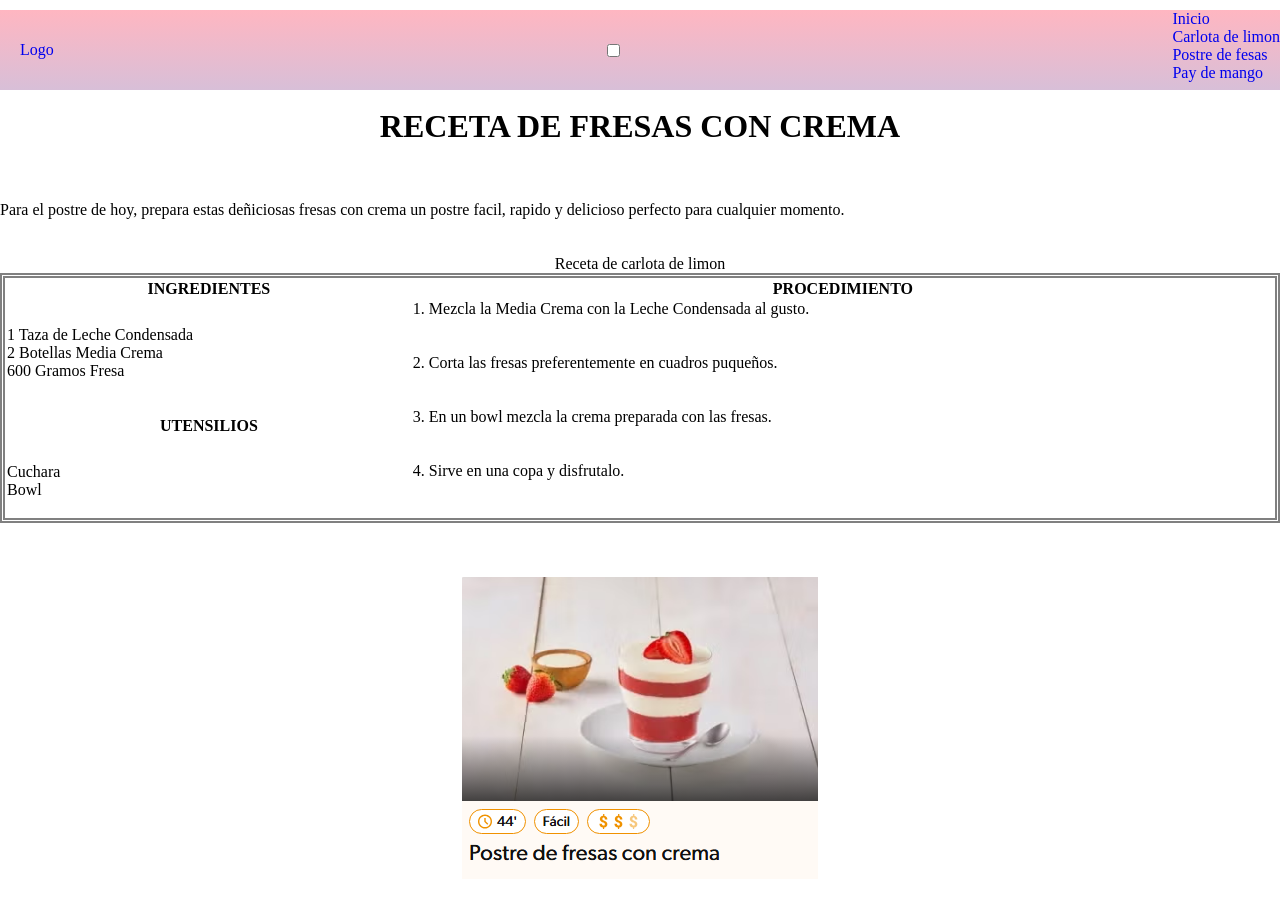
<file: fresas.html>
<!DOCTYPE html>
<html lang="en">
<head>
    <meta charset="UTF-8">
    <meta name="viewport" content="width=device-width, initial-scale=1.0">
    <title>Postre de fresas</title>
    <link rel="stylesheet" href="formato-recetario.css">
</head>
<body>
<header>
    <div class="menu contenedor">
     <a href="index.html" class="Logo">Logo</a>  
    <input type="checkbox" id="Menu">    
        
        <label for="Menú">
            <img src="fresas.png" class="menu-icono" alt="No se encontro" width="50px" height="50px">
        </label>
    <nav class="navbar">
    <ul>
        <li><a href="index.html">Inicio</a></li><br>
        <li><a href="carlota.html">Carlota de limon </a></li><br>
        <li><a href="fresas.html">Postre de fesas</a></li><br>
        <li><a href="mango.html">Pay de mango</a></li><br>
    </ul>
    </nav>
    </div>
</header>
<br>
<h1>RECETA DE FRESAS CON CREMA</h1>
<br><br>
<footer>Para el postre de hoy, prepara estas deñiciosas fresas con crema un postre facil, rapido y delicioso perfecto para cualquier momento.</footer>
<br><br>
<table style="width: 100%; border-style: double; border-width: 5px;">
    <caption>Receta de carlota de limon</caption>
<tr>
    <th>INGREDIENTES</th>
    <th colspan="2">PROCEDIMIENTO</th>
</tr>


<tr>
    <td><ul type="circle">
    <li>1 Taza de Leche Condensada</li>
    <li>2 Botellas Media Crema</li>
    <li>600 Gramos Fresa</li>


    <td rowspan="4"><ol type="1">
    <li>1. Mezcla la Media Crema con la Leche Condensada al gusto.</li>
    <br></br>
    <li>2. Corta las fresas preferentemente en cuadros puqueños.</li>
    <br></br>
    <li>3. En un bowl mezcla la crema preparada con las fresas.</li>
    <br><br>
    <li>4. Sirve en una copa y disfrutalo.</li>
    <br></br>
</tr>
<tr>
    <th>UTENSILIOS</th>
</tr>

    <td><ul type="A">
    <li>Cuchara</li>
    <li>Bowl</li>
    </ul></td></tr>
</tr>

    </ul></td>

    </ul></td>
</tr>
</table>
<br><br><br>
<p align="center"><img src="fresas.png">
</body>
</html>
</file>
<file: formato-recetario.css>
*{
    padding: 0;
    margin: 0;
    box-sizing: border-box;
    text-decoration: none;
    list-style: none;}
body{
    font-family: 'Times New Roman', Times, serif;}
.contenedor{
    max-width: 1500px;
    margin: 0 auto;
    padding-left: 20px;
    background: linear-gradient(lightpink, thistle);
    min-height: 80px;}
.navbar{
    min-height: 80px;}
.menu{
    position: absolute;
    top: 10px;
    left: 0;
    right: 0;
    display: flex;
    align-items: center;
    justify-content: space-between;}
.logo{
    font-size: 25px;
    color: white;
    text-transform: uppercase;
    font-weight: bold;}
.menu .navbar ul li{
    position: relative;
    float: left;}
.menu .navbar ul li a:hover{
    text-align: right;
    color: mediumvioletred;}
#menu{
    display: none;}
.menu-icono{
    width: 25px;}
.menu label{
    cursor: pointer;
    display: none;}
h1{
    align-content: center;
    text-align: center;
    margin: 90px 0 20px;}
@media(max-width:991px){
.content{
    min-height: 70px;}
.menu{
    top: 0;
    padding: 20px;}
.menu label{
    display: initial;}
.menu .navbar{
    position: absolute;
    top: 100%;
    left: 0;
    right: 0;
    background: linear-gradient(90deg, rgba(203,18,133,1)0%, rgba(80,49,145,1)70%);
    display: none;}
.menu .navbar ul li{
    width: 100%;}
#menu:checked~.navbar{
    display: initial;}
.menu .navbar ul li{
    width: 100%;}}
.menu .nav ul li a:hover{
    color: white;}
#menu{
    display: none;}
.menu-icono{
    width: 25px;}
.menu label{
    cursor:pointer;
    display:none;
    width: 26px;}
</file>
